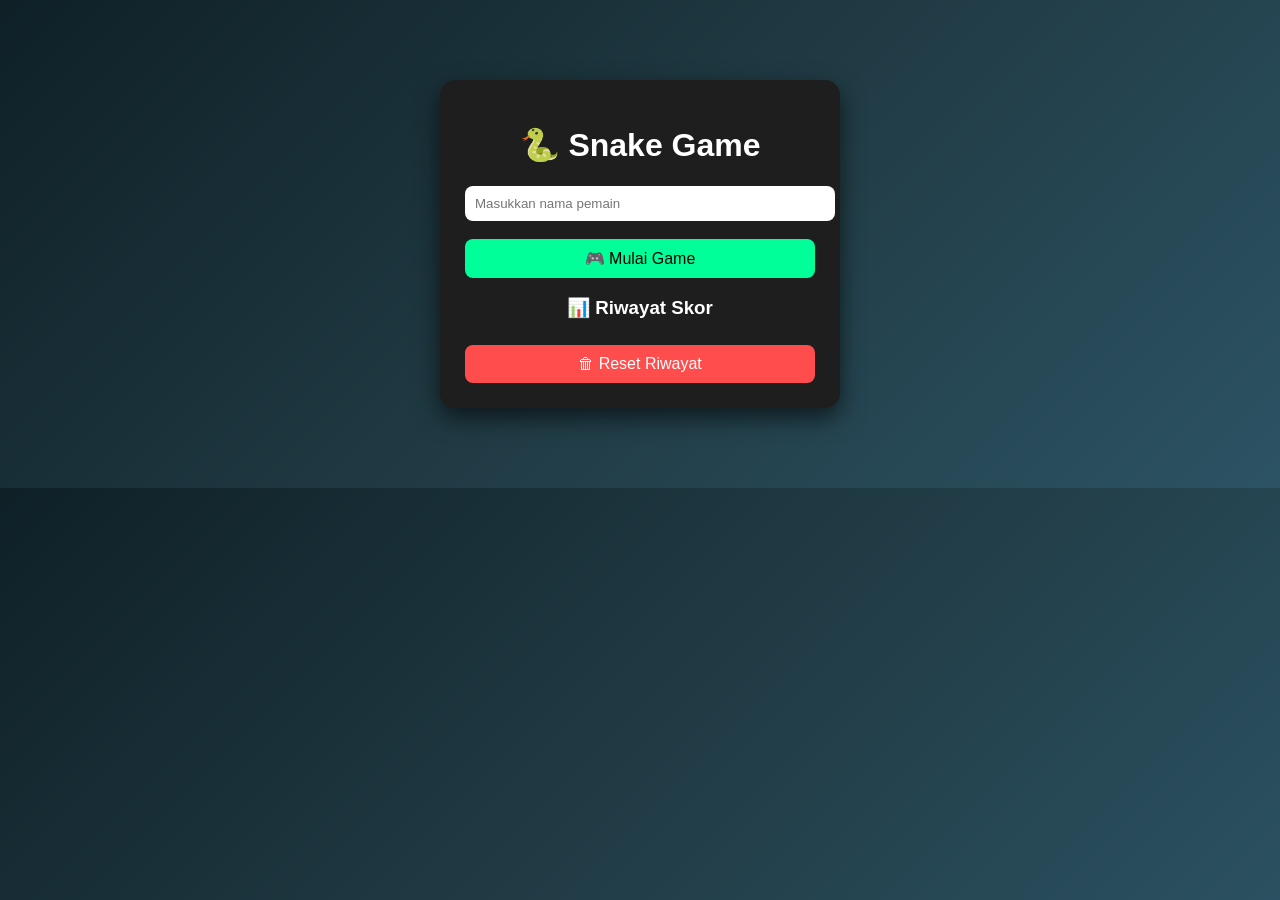
<file: MPP Home.HTML/game_2_snack/index.html>
<!DOCTYPE html>
<html lang="id">
<head>
    <meta charset="UTF-8">
    <meta name="viewport" content="width=device-width,initial-scale=1.0">
    <title>Snack Game</title>
    <link rel="stylesheet" href="style.css">
</head>
<body>

<!-- ===== LANDING PAGE ===== -->
<div id="landing" class="card">
    <h1>🐍 Snake Game</h1>

    <input type="text" id="playerName" placeholder="Masukkan nama pemain">

    <button onclick="startGame()">🎮 Mulai Game</button>

    <h3>📊 Riwayat Skor</h3>
    <ul id="scoreHistory"></ul>

    <button class="danger" onclick="resetHistory()">🗑 Reset Riwayat</button>
</div>

<!-- ===== GAME PAGE ===== -->
<div id="gamePage" style="display:none; position:relative;">
    <p>Player: <b id="playerLabel"></b></p>
    <p>Skor: <span id="score">0</span></p>

    <canvas id="gameCanvas" width="300" height="300"></canvas>

    <!-- KONTROL PINDAH KE BAWAH (MELINGKAR) -->
    <div class="controls bottom-circle">
        <button onclick="setDirection('UP')">↑</button>
        <div>
            <button onclick="setDirection('LEFT')">←</button>
            <button onclick="setDirection('RIGHT')">→</button>
        </div>
        <button onclick="setDirection('DOWN')">↓</button>
    </div>
</div>

<!-- ================= AUDIO ================= -->
<audio id="bgm" src="audio.mp3" loop></audio>
<audio id="eatSound" src="orb.mp3"></audio>
<audio id="clickSound" src="nabrak.mp3"></audio>
<audio id="crashSound" src="nabrak.mp3"></audio>

<script src="script.js"></script>
</body>
</html>
</file>
<file: MPP Home.HTML/game_2_snack/style.css>
/* ====== STYLE DASAR HALAMAN ====== */
body {
    margin: 0;
    font-family: Arial, sans-serif;
    background: linear-gradient(135deg, #0f2027, #203a43, #2c5364);
    color: white;
    text-align: center;
}

/* ====== CARD LANDING PAGE ====== */
.card {
    width: 90%;
    max-width: 350px;
    margin: 80px auto;
    background: #1e1e1e;
    padding: 25px;
    border-radius: 15px;
    box-shadow: 0 10px 25px rgba(0,0,0,0.6);
}

/* ====== INPUT ====== */
input {
    width: 100%;
    padding: 10px;
    margin-bottom: 10px;
    border-radius: 8px;
    border: none;
}

/* ====== BUTTON ====== */
button {
    width: 100%;
    padding: 10px;
    margin-top: 8px;
    border: none;
    border-radius: 8px;
    background: #00ff99;
    font-size: 16px;
    cursor: pointer;
}

button.danger {
    background: #ff4d4d;
    color: white;
}

/* ====== CANVAS GAME ====== */
canvas {
    background: black;
    border: 3px solid #00ff99;
    display: block;
    margin: 10px auto;
}

/* ================================ */
/* KONTROL BARU DI BAWAH CANVAS */
/* ================================ */
.controls.bottom-circle {
    margin-top: 15px;
    display: flex;
    flex-direction: column;
    align-items: center;
    gap: 8px;
}

.controls.bottom-circle div {
    display: flex;
    gap: 25px;
}

/* Tombol arah jadi BULAT */
.controls.bottom-circle button {
    width: 55px;
    height: 55px;
    border-radius: 50%;
    background: #00ff99;
    font-size: 22px;
    padding: 0;
}
</file>
